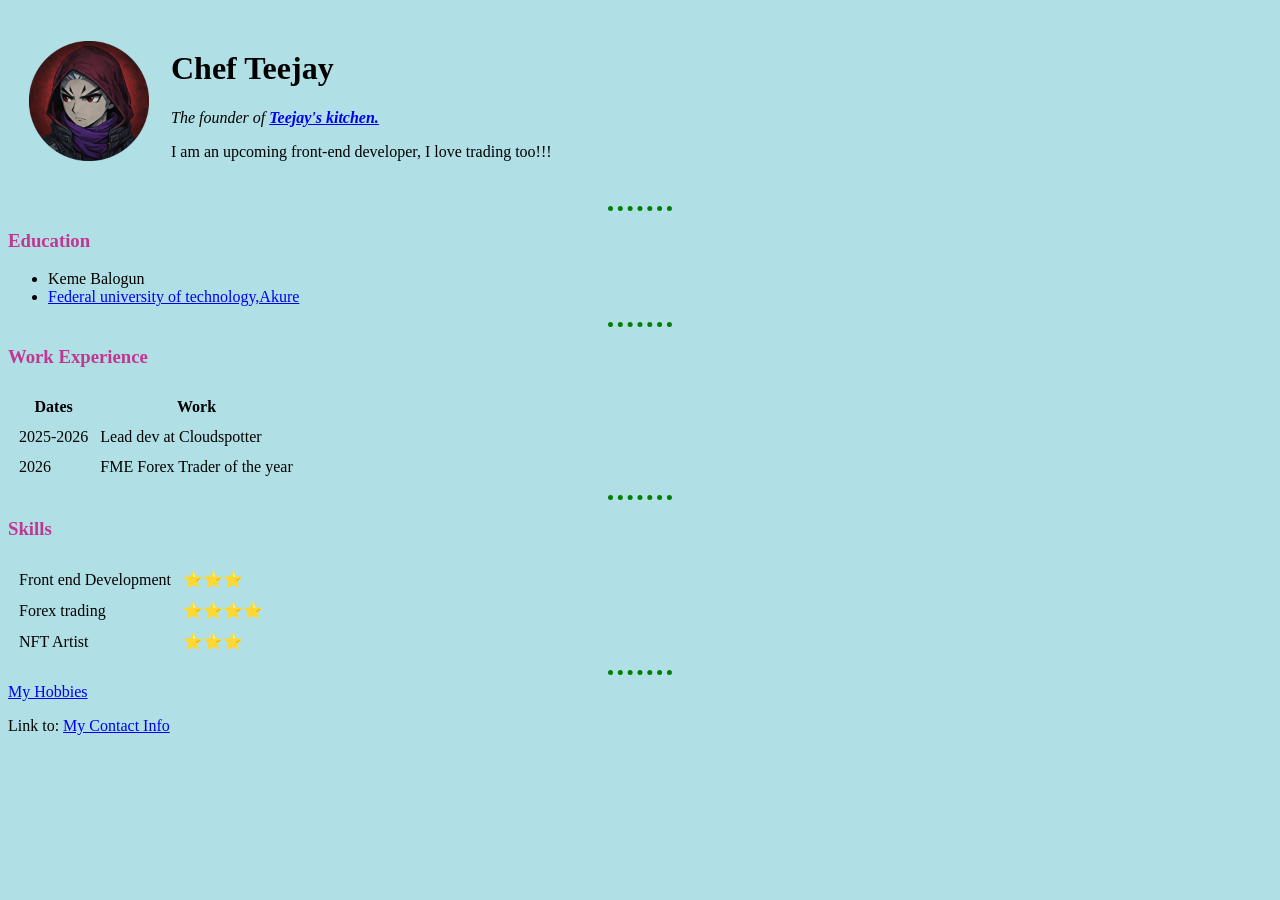
<file: index.html>
<!doctype html>
<html lang="en">
  <head>
    <meta charset="UTF-8" />
    <meta name="viewport" content="width=device-width, initial-scale=1.0" />
    <title>Document</title>
    <link rel="stylesheet" href="css/style.css" />
  </head>
  <body>
    <table cellspacing="20">
      <tr>
        <td><img src="images/Teejay.png" alt="Teejay's PFP" /></td>
        <td>
          <h1>Chef Teejay</h1>
          <p>
            <em
              >The founder of
              <strong><a href="youtube.com">Teejay's kitchen.</a></strong></em
            >
          </p>
          <p>I am an upcoming front-end developer, I love trading too!!!</p>
        </td>
      </tr>
    </table>
    <hr />
    <h3>Education</h3>
    <ul>
      <li>Keme Balogun</li>
      <li>
        <a href="www.futa.edu.ng">Federal university of technology,Akure</a>
      </li>
    </ul>
    <hr />
    <h3>Work Experience</h3>
    <table cellspacing="10">
      <thead>
        <tr>
          <th>Dates</th>
          <th>Work</th>
        </tr>
      </thead>
      <tbody>
        <tr>
          <td>2025-2026</td>
          <td>Lead dev at Cloudspotter</td>
        </tr>
        <tr>
          <td>2026</td>
          <td>FME Forex Trader of the year</td>
        </tr>
      </tbody>
    </table>
    <hr />
    <h3>Skills</h3>
    <table cellspacing="10">
      <tr>
        <td>Front end Development</td>
        <td>⭐⭐⭐</td>
      </tr>
      <tr>
        <td>Forex trading</td>
        <td>⭐⭐⭐⭐</td>
      </tr>
      <tr>
        <td>NFT Artist</td>
        <td>⭐⭐⭐</td>
      </tr>
    </table>
    <hr />
    <a href="hobbies.html">My Hobbies</a>
    <p>Link to: <a href="contact.html">My Contact Info</a></p>
  </body>
</html>
</file>
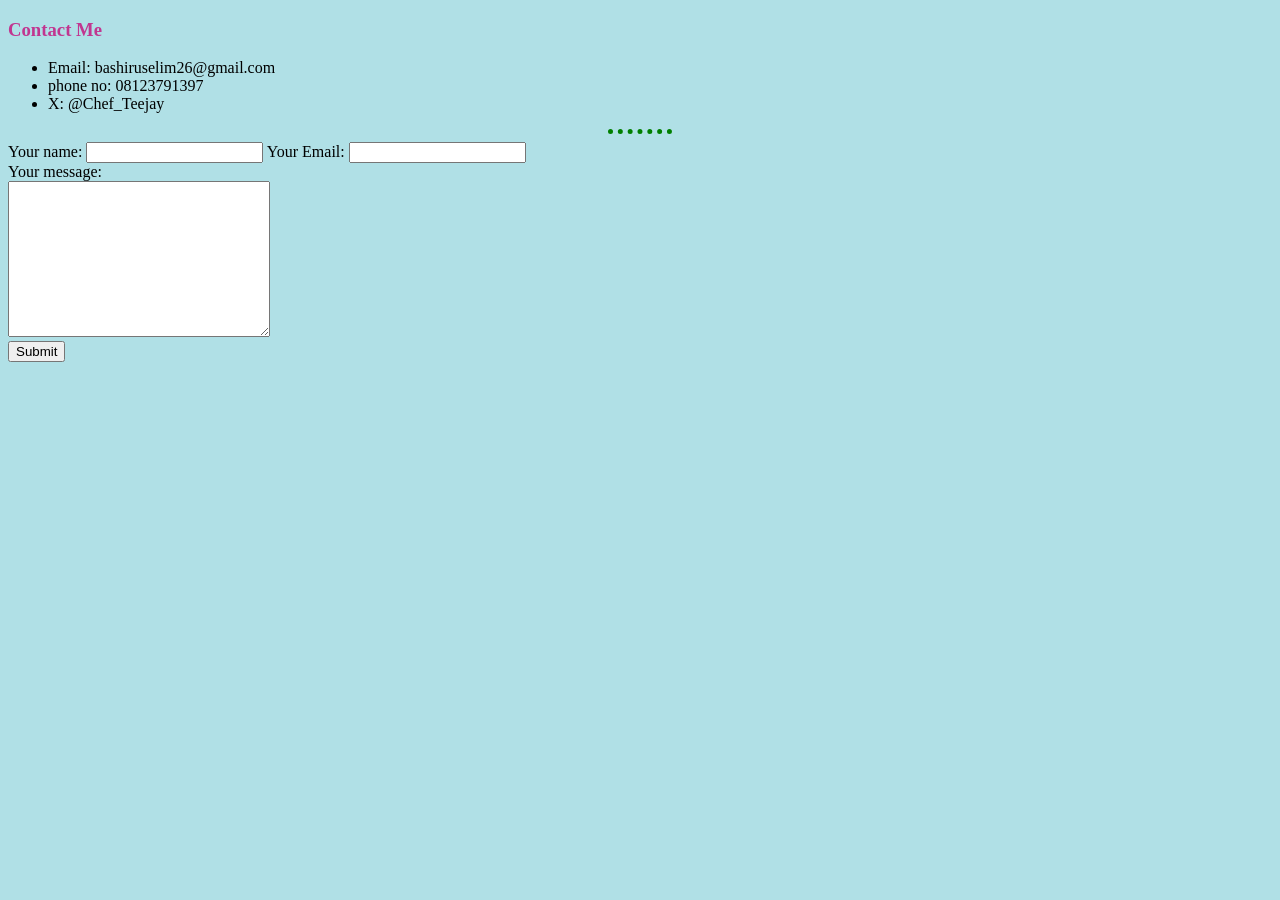
<file: contact.html>
<!DOCTYPE html>
<html lang="en">
<head>
    <meta charset="UTF-8">
    <meta name="viewport" content="width=device-width, initial-scale=1.0">
    <title>Contact information</title>
        <link rel="stylesheet" href="css/style.css">

</head>
<body>
      <h3>Contact Me</h3>
            <ul>
                <li>Email: bashiruselim26@gmail.com</li>
                <li>phone no: 08123791397</li>
                <li>X: @Chef_Teejay</li>
            </ul>
            <hr>
            <form action="mailto:info@londonappbrewery.com" method="post" enctype="text/plain">
                <label for="">Your name:</label>
                <input type="text" name="yourName">
                <label>Your Email:</label>
                <input type="email" name="yourEmail"><br>
                <label for="">Your message:</label><br> 
                <textarea name="yourMessage" rows="10" cols="30"></textarea><br>
                <input type="submit">
            </form>
</body>
</html>
</file>
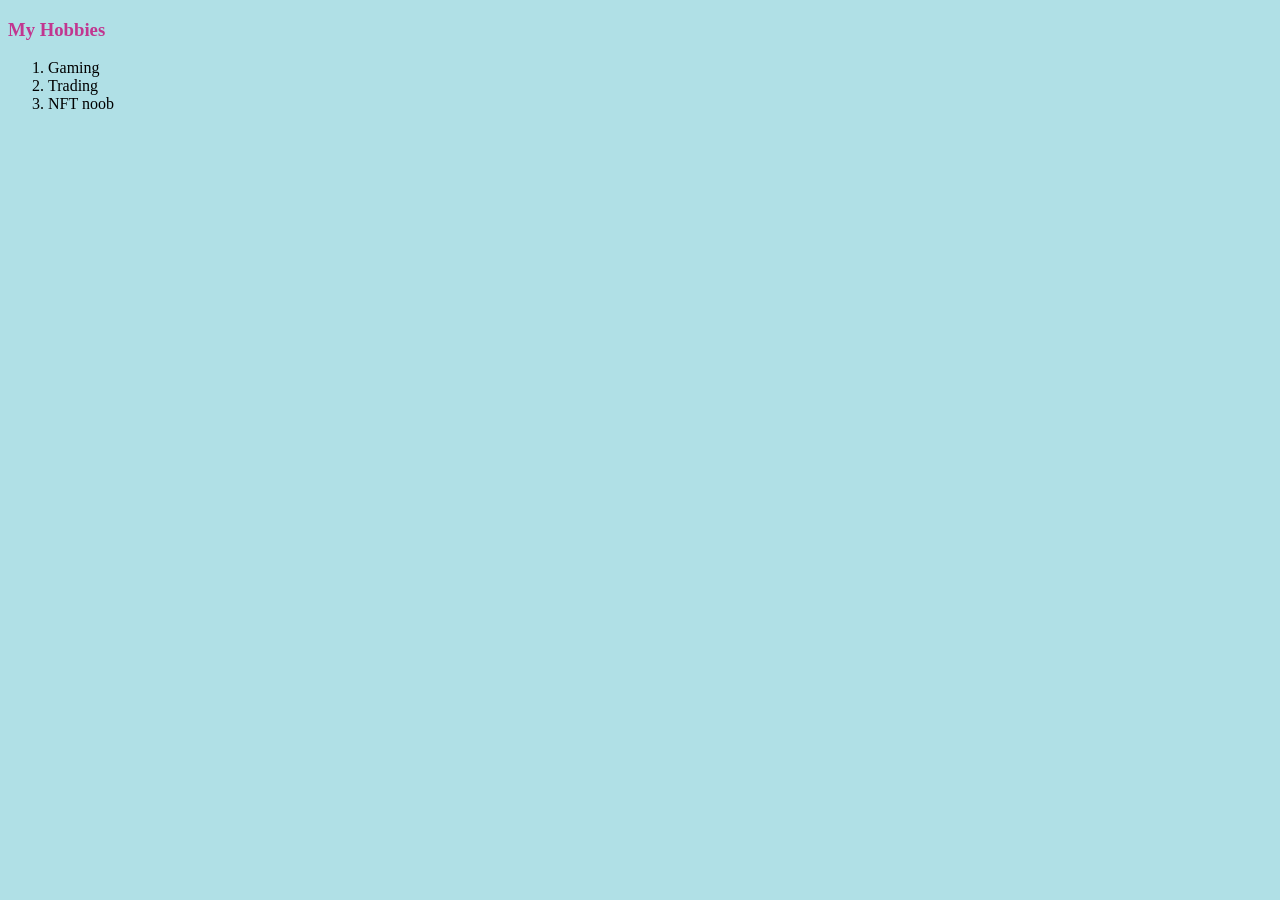
<file: hobbies.html>
<!doctype html>
<html lang="en">
  <head>
    <meta charset="UTF-8" />
    <meta name="viewport" content="width=device-width, initial-scale=1.0" />
    <title>My Hobbiess</title>
    <link rel="stylesheet" href="css/style.css" />
  </head>
  <body>
    <h3>My Hobbies</h3>
    <ol>
      <li>Gaming</li>
      <li>Trading</li>
      <li>NFT noob</li>
    </ol>
  </body>
</html>
</file>
<file: css/style.css>
body {
  background-color: powderblue;
}
h1 {
  color: black;
}
h3 {
  color: rgb(193, 54, 144);
}
hr {
  border-style: none;
  border-top-style: dotted;
  border-color: green;
  border-width: 5px;
  height: 0px;
  width: 5%;
}
img {
  height: 120px;
}
</file>
